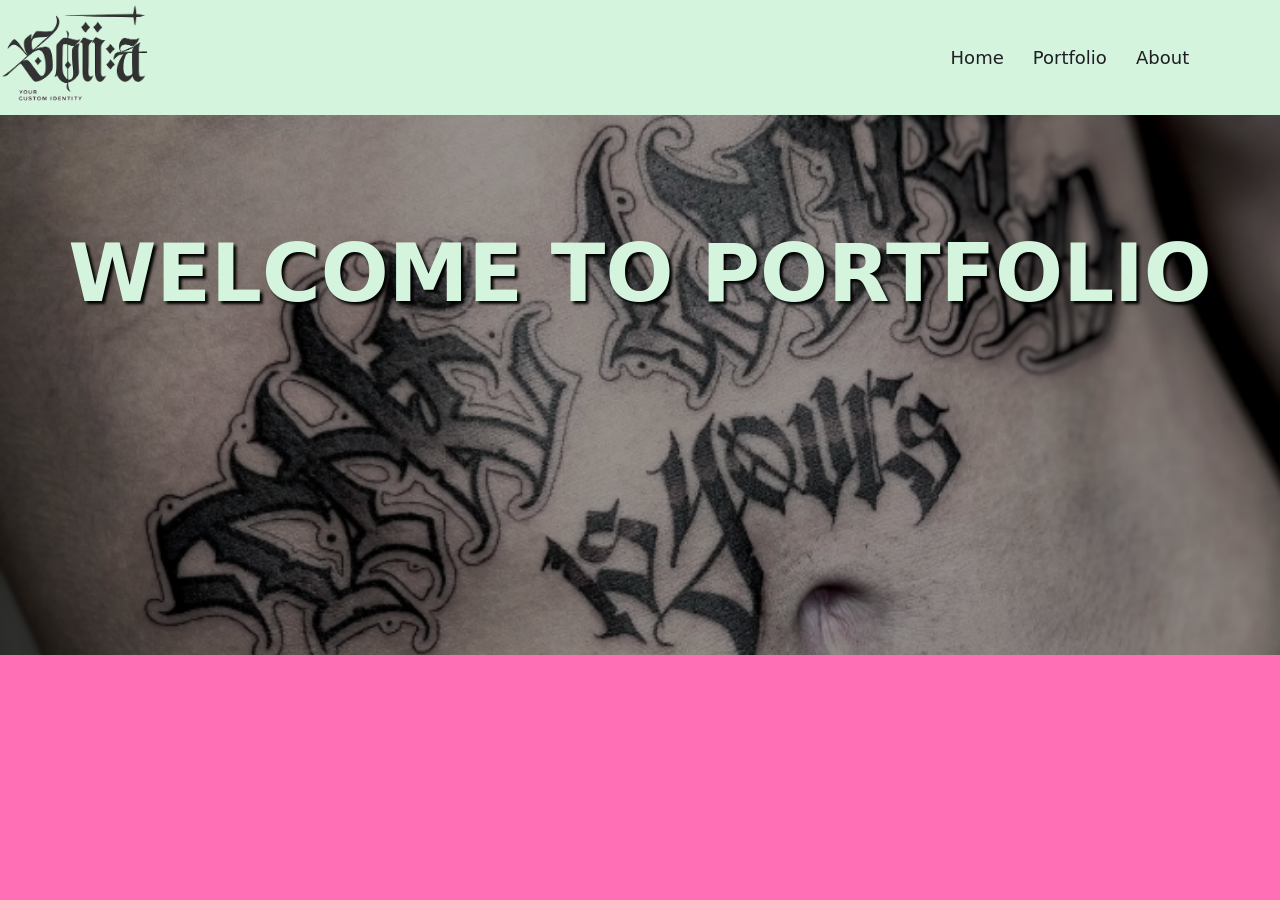
<file: portfolio.html>
<!DOCTYPE html>
<html lang="en">

<head>
    <title>First Page of my website</title>
    <link rel="icon" href="IMG_4961.png">
    <link rel="stylesheet" href="styles.css">
    <link rel="preconnect" href="https://fonts.googleapis.com">
    <link rel="preconnect" href="https://fonts.gstatic.com" crossorigin>
    <link href="https://fonts.googleapis.com/css2?family=Roboto:ital,wght@0,100..900;1,100..900&display=swap"
        rel="stylesheet">
</head>

<body>
    <header class="top-header">
        <a href="index.html">
            <img src="soia logo.png" class="logo">
        </a>
        <nav class="navigation">
            <a href="index.html">Home</a>
            <a href="portfolio.html">Portfolio</a>
            <a href="about.html">About</a>
        </nav>
    </header>
  <div class="banner">
    <h1>WELCOME TO PORTFOLIO<h1>
    <div>
</body>

</html>
</file>
<file: styles.css>
body {
    background-color: #ff6fb5;
    font-family: system-ui, -apple-system, BlinkMacSystemFont, 'Segoe UI', Roboto, Oxygen, Ubuntu, Cantarell, 'Open Sans', 'Helvetica Neue', sans-serif;
margin: 0px ;
min-height: 100vh;
display: grid;
grid-template-rows: auto auto 1fr auto;
}

.logo {
    width: 150px;
}
.top-header {
    background-color: #D4F4DD;
    display: flex;
    flex-direction: row;
    align-items: center;
    justify-content: space-between;
}

.navigation {
    transform: translateX(-30%);
}
.navigation a {
    color:#1E1E24;
    text-decoration: none;
    font-size: 18px;
    padding: 12px;
}
.navigation a:hover {
    color: #ff6fb5
}
.banner {
    background-color: #D4F4DD;
    min-height: 60vh;
    display: grid; 
    place-items: center;
    background-image: url(tattoo.png);
    background-repeat: no-repeat;
    background-size: cover;
    background-position: center;
}
.banner h1{
    font-size: 500%;
    color: #D4F4DD;
    text-shadow: 3px 3px 3px black;
}

.footer {
    background-color: #ff6fb5;
    color: #D4F4DD;
    display: flex;
    flex-direction: row;
    justify-content: space-between;
    align-items: center;
    padding: 1em 3em;
}

.social {
    display: flex;
    flex-direction: row;
    gap: 20px;

}

.social a {
    color:#1E1E24;
}
.social a:hover {
    color:#ff6fb5;
}
</file>
